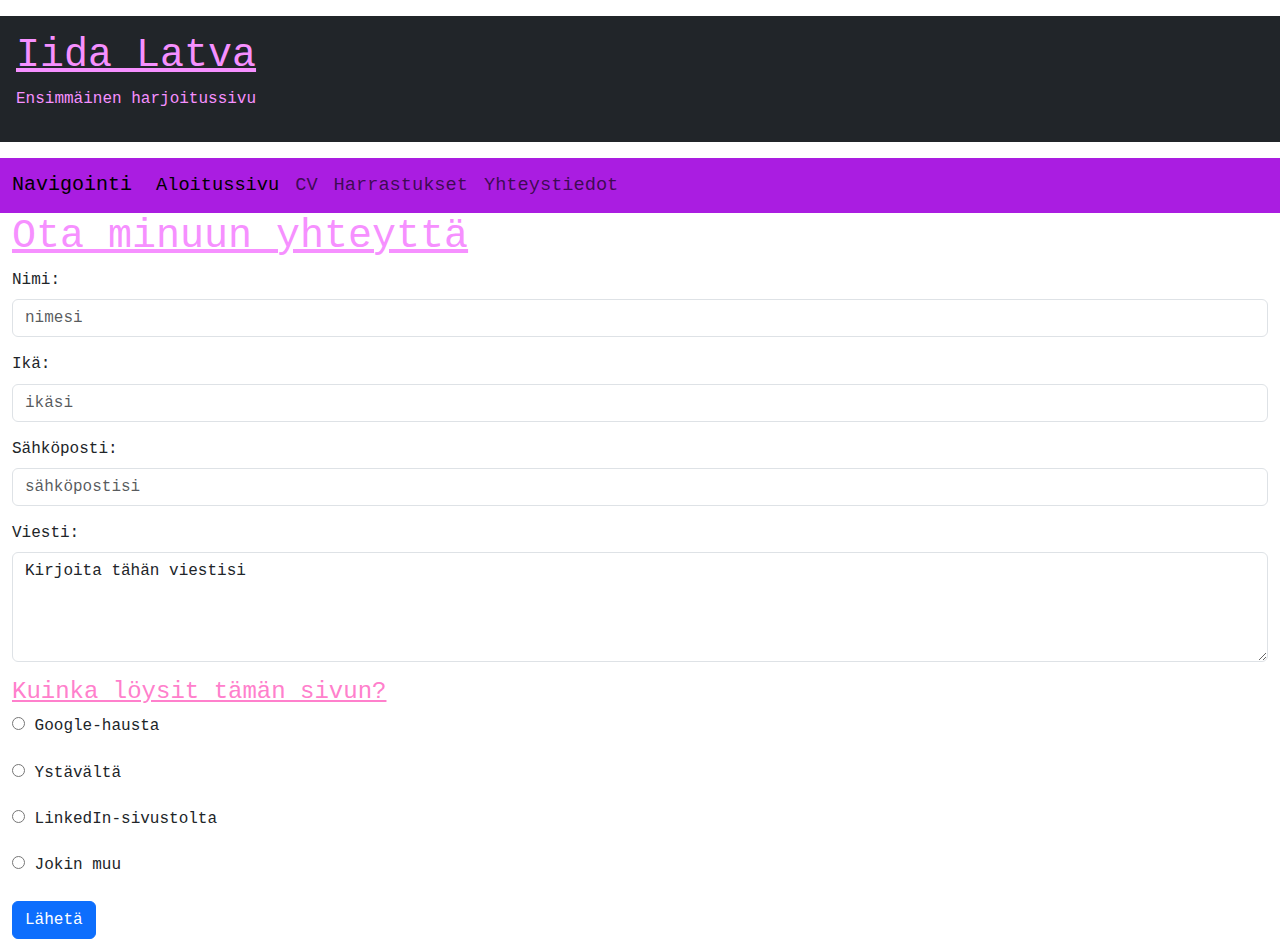
<file: Contact.html>
<!DOCTYPE html>
<html lang="en">
 <head>
    <meta charset="UTF-8" />
    <meta name="viewport" content="width=device-width, initial-scale=1.0" />
    <title>Harjoitus 1</title>
    <link href="https://stackpath.bootstrapcdn.com/bootstrap/4.5.2/css/bootstrap.min.css" rel="stylesheet"> 
    <link href="https://cdn.jsdelivr.net/npm/bootstrap@5.3.3/dist/css/bootstrap.min.css" rel="stylesheet" integrity="sha384-QWTKZyjpPEjISv5WaRU9OFeRpok6YctnYmDr5pNlyT2bRjXh0JMhjY6hW+ALEwIH" crossorigin="anonymous"> 
    <link href="https://bootswatch.com/5/vapor/bootstrap.min.css" rel="stylesheet">
    <link rel="stylesheet" href="style_IidaLatva.css">

 </head>
 <body>
  <script src="https://cdn.jsdelivr.net/npm/bootstrap@5.3.3/dist/js/bootstrap.bundle.min.js" integrity="sha384-YvpcrYf0tY3lHB60NNkmXc5s9fDVZLESaAA55NDzOxhy9GkcIdslK1eN7N6jIeHz" crossorigin="anonymous"></script>
  <div class="container-fluid p-3 my-3 bg-dark">
    <h1>Iida Latva</h1>
    <p>Ensimmäinen harjoitussivu</p>
  </div>
  <nav class="navbar navbar-expand-lg container-fluid">
    <div class="container-fluid">
      <a class="navbar-brand" href="#">Navigointi</a>
        <button class="navbar-toggler" type="button" data-bs-toggle="collapse" data-bs-target="#navbarNav" aria-controls="navbarNav" aria-expanded="false" aria-label="Toggle navigation">
          <span class="navbar-toggler-icon"></span>
      </button>
      <div class="collapse navbar-collapse" id="navbarNav">
        <ul class="navbar-nav me-auto my-2 my-lg-0 navbar-nav-scroll" style="--bs-scroll-height: 100px;">
          <li class="nav-item">
            <a class="nav-link active" aria-current="page" href="index.html">Aloitussivu</a>
          </li>
          <li class="nav-item">
            <a class="nav-link" href="CV.html">CV</a>
          </li>
          <li class="nav-item">
            <a class="nav-link" href="Hobbies.html">Harrastukset</a>
          </li>
          <li class="nav-item">
            <a class="nav-link" href="Contact.html">Yhteystiedot</a>
          </li>
        </ul>
      </div>
    </div>
  </nav>

      <div class="container-fluid">
          <h1>Ota minuun yhteyttä</h1>
          
        <form>
          <div class="form-group">
            <label for="name">Nimi:</label>
            <input class="form-control" type="text" id="name" value="" placeholder="nimesi"/>
          </div>
          <div class="form-group">
            <label for="age">Ikä:</label>
            <input class="form-control" type="number" id="age" value="" placeholder="ikäsi"/>
          </div>
          <div class="form-group">
            <label for="email">Sähköposti:</label>
            <input class="form-control" type="email" id="email" value="" placeholder="sähköpostisi"/>
          </div>
          <div class="form-group">
            <label for="message">Viesti:</label>
            <textarea class="form-control" id="message" name="message" rows="4" cols="40">Kirjoita tähän viestisi</textarea>
          </div>
          
            <h4>Kuinka löysit tämän sivun?</h4>

          <div class="form-group">
            <input type="radio" id="google" name="vaihtoehto" value="google"/>
            <label for="google">Google-hausta</label> 
          </div>
          <div class="form-group">
            <input type="radio" id="from_a_friend" name="vaihtoehto" value="from_a_friend"/>
            <label for="from_a_friend">Ystävältä</label> 
          </div>
          <div class="form-group">
            <input type="radio" id="from_LinkedIn" name="vaihtoehto" value="from_LinkedIn"/>
            <label for="from_LinkedIn">LinkedIn-sivustolta</label> 
          </div>
          <div class="form-group">
            <input type="radio" id="other" name="vaihtoehto" value="other"/>
            <label for="other">Jokin muu</label> 
          </div>

          <button type="submit" class="btn btn-primary mb-2">Lähetä</button>
          </div>
        </form>

        </div>
      </div>


 </body>
</html>
</file>
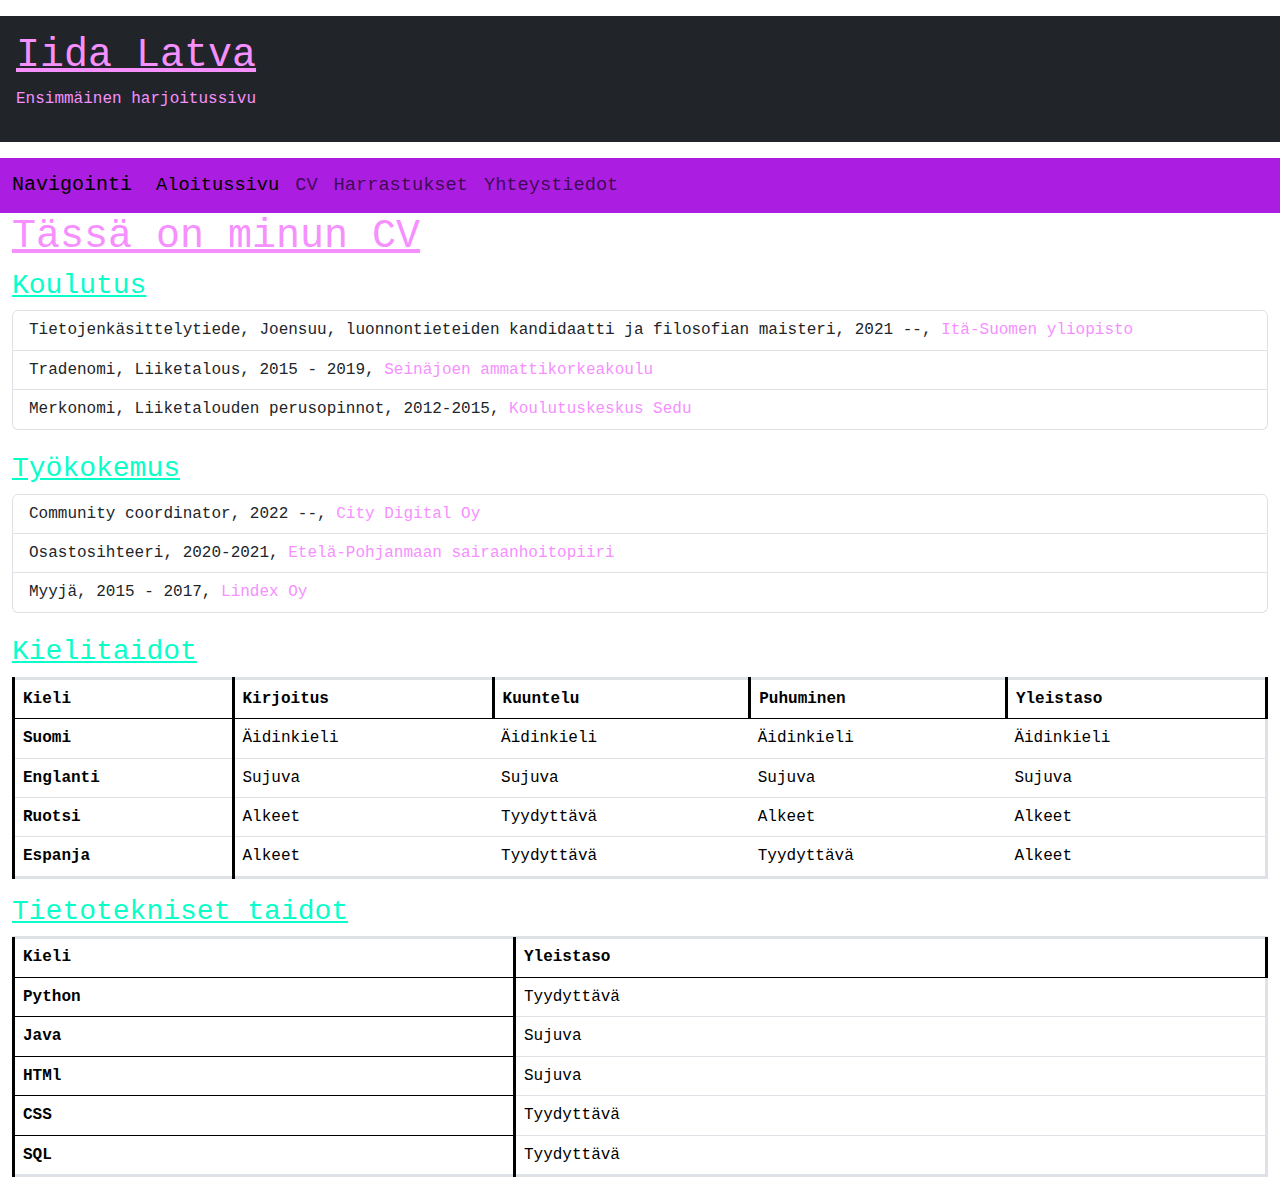
<file: CV.html>
<!DOCTYPE html>
<html lang="en">
 <head>
    <meta charset="UTF-8" />
    <meta name="viewport" content="width=device-width, initial-scale=1.0" />
    <title>Harjoitus 1</title>
    <link href="https://stackpath.bootstrapcdn.com/bootstrap/4.5.2/css/bootstrap.min.css" rel="stylesheet"> 
    <link href="https://cdn.jsdelivr.net/npm/bootstrap@5.3.3/dist/css/bootstrap.min.css" rel="stylesheet" integrity="sha384-QWTKZyjpPEjISv5WaRU9OFeRpok6YctnYmDr5pNlyT2bRjXh0JMhjY6hW+ALEwIH" crossorigin="anonymous"> 
    <link href="https://bootswatch.com/5/vapor/bootstrap.min.css" rel="stylesheet">
    <link rel="stylesheet" href="style_IidaLatva.css">

 </head>
 <body>
  <script src="https://cdn.jsdelivr.net/npm/bootstrap@5.3.3/dist/js/bootstrap.bundle.min.js" integrity="sha384-YvpcrYf0tY3lHB60NNkmXc5s9fDVZLESaAA55NDzOxhy9GkcIdslK1eN7N6jIeHz" crossorigin="anonymous"></script>
  <div class="container-fluid p-3 my-3 bg-dark">
    <h1>Iida Latva</h1>
    <p>Ensimmäinen harjoitussivu</p>
  </div>
  <nav class="navbar navbar-expand-lg container-fluid">
    <div class="container-fluid">
      <a class="navbar-brand" href="#">Navigointi</a>
        <button class="navbar-toggler" type="button" data-bs-toggle="collapse" data-bs-target="#navbarNav" aria-controls="navbarNav" aria-expanded="false" aria-label="Toggle navigation">
          <span class="navbar-toggler-icon"></span>
      </button>
      <div class="collapse navbar-collapse" id="navbarNav">
        <ul class="navbar-nav me-auto my-2 my-lg-0 navbar-nav-scroll" style="--bs-scroll-height: 100px;">
          <li class="nav-item">
            <a class="nav-link active" aria-current="page" href="index.html">Aloitussivu</a>
          </li>
          <li class="nav-item">
            <a class="nav-link" href="CV.html">CV</a>
          </li>
          <li class="nav-item">
            <a class="nav-link" href="Hobbies.html">Harrastukset</a>
          </li>
          <li class="nav-item">
            <a class="nav-link" href="Contact.html">Yhteystiedot</a>
          </li>
        </ul>
      </div>
    </div>
  </nav>
        <div class="container-fluid">
          <h1>Tässä on minun CV</h1>
              <h3>Koulutus</h3>

              <ul class="list-group">
                <li class="list-group-item">Tietojenkäsittelytiede, Joensuu, luonnontieteiden kandidaatti ja filosofian maisteri, 2021 --,  
                 <a target="_blank" rel="noopener" href="https://www.uef.fi/fi/koulutus/tietojenkasittelytiede">Itä-Suomen yliopisto</a></li>
                <li class="list-group-item">Tradenomi, Liiketalous, 2015 - 2019,  
                 <a target="_blank" rel="noopener" href="https://www.seamk.fi/kaikki-koulutukset/tradenomi-amk-liiketalous/">Seinäjoen ammattikorkeakoulu</a></li>
                <li class="list-group-item">Merkonomi, Liiketalouden perusopinnot, 2012-2015, 
                  <a target="_blank" rel="noopener" href="https://sedu.fi/pitka-koulutus/liiketoiminnan-perustutkinto-merkonomi-4/">Koulutuskeskus Sedu</a></li>
              </ul>
              </br>
    
              <h3>Työkokemus</h3>
    
              <ul class="list-group">
                <li class="list-group-item">Community coordinator, 2022 --, <a target="_blank" rel="noopener" href="https://www.citydigital.fi/">City Digital Oy</a></li>
                <li class="list-group-item">Osastosihteeri, 2020-2021,  
                  <a target="_blank" rel="noopener" href="https://www.hyvaep.fi/toimipiste/seinajoen-keskussairaala/">Etelä-Pohjanmaan sairaanhoitopiiri</a></li>
                <li class="list-group-item">Myyjä, 2015 - 2017, <a target="_blank"  rel="noopener" href="https://about.lindex.com/fi/tietoa-lindexista/">Lindex Oy</a>
                </li>
              </ul>
          
          <br>
          <h3>Kielitaidot</h3>
          <table class="table">
          <tr>
            <th> Kieli </th>
            <th> Kirjoitus </th>
            <th> Kuuntelu </th>
            <th> Puhuminen </th>
            <th> Yleistaso </th>
          </tr>
          <tr>
            <th>  Suomi  </th>
            <td>  Äidinkieli  </td>
            <td>  Äidinkieli  </td>
            <td>  Äidinkieli  </td>
            <td>  Äidinkieli  </td>
          </tr>
          <tr></tr>
            <th>  Englanti  </th>
            <td>  Sujuva  </td>
            <td>  Sujuva  </td>
            <td>  Sujuva  </td>
            <td>  Sujuva  </td>
          </tr>
          <tr></tr>
            <th>  Ruotsi  </th>
            <td>  Alkeet  </td>
            <td>  Tyydyttävä  </td>
            <td>  Alkeet  </td>
            <td>  Alkeet  </td>
          </tr>
          <tr></tr>
            <th>  Espanja  </th>
            <td>  Alkeet  </td>
            <td>  Tyydyttävä  </td>
            <td>  Tyydyttävä  </td>
            <td>  Alkeet  </td>
          </tr>
          </table>
           
         <h3>Tietotekniset taidot</h3>

         <table class="table">

          <tr></tr>
            <th> Kieli </th>
            <th> Yleistaso </th>
          </tr>
          <tr>
            <th>  Python  </th>
            <td>  Tyydyttävä  </td>
          </tr>
          <tr>
            <th>  Java  </th>
            <td>  Sujuva  </td>
          </tr>
          <tr>
            <th>  HTMl  </th>
            <td>  Sujuva  </td>
          </tr>
          <tr>
            <th>  CSS  </th>
            <td>  Tyydyttävä  </td>
          </tr>
          <tr>
            <th>  SQL  </th>
            <td>  Tyydyttävä  </td>
          </tr>
         </table>

 </body>
</html>
</file>
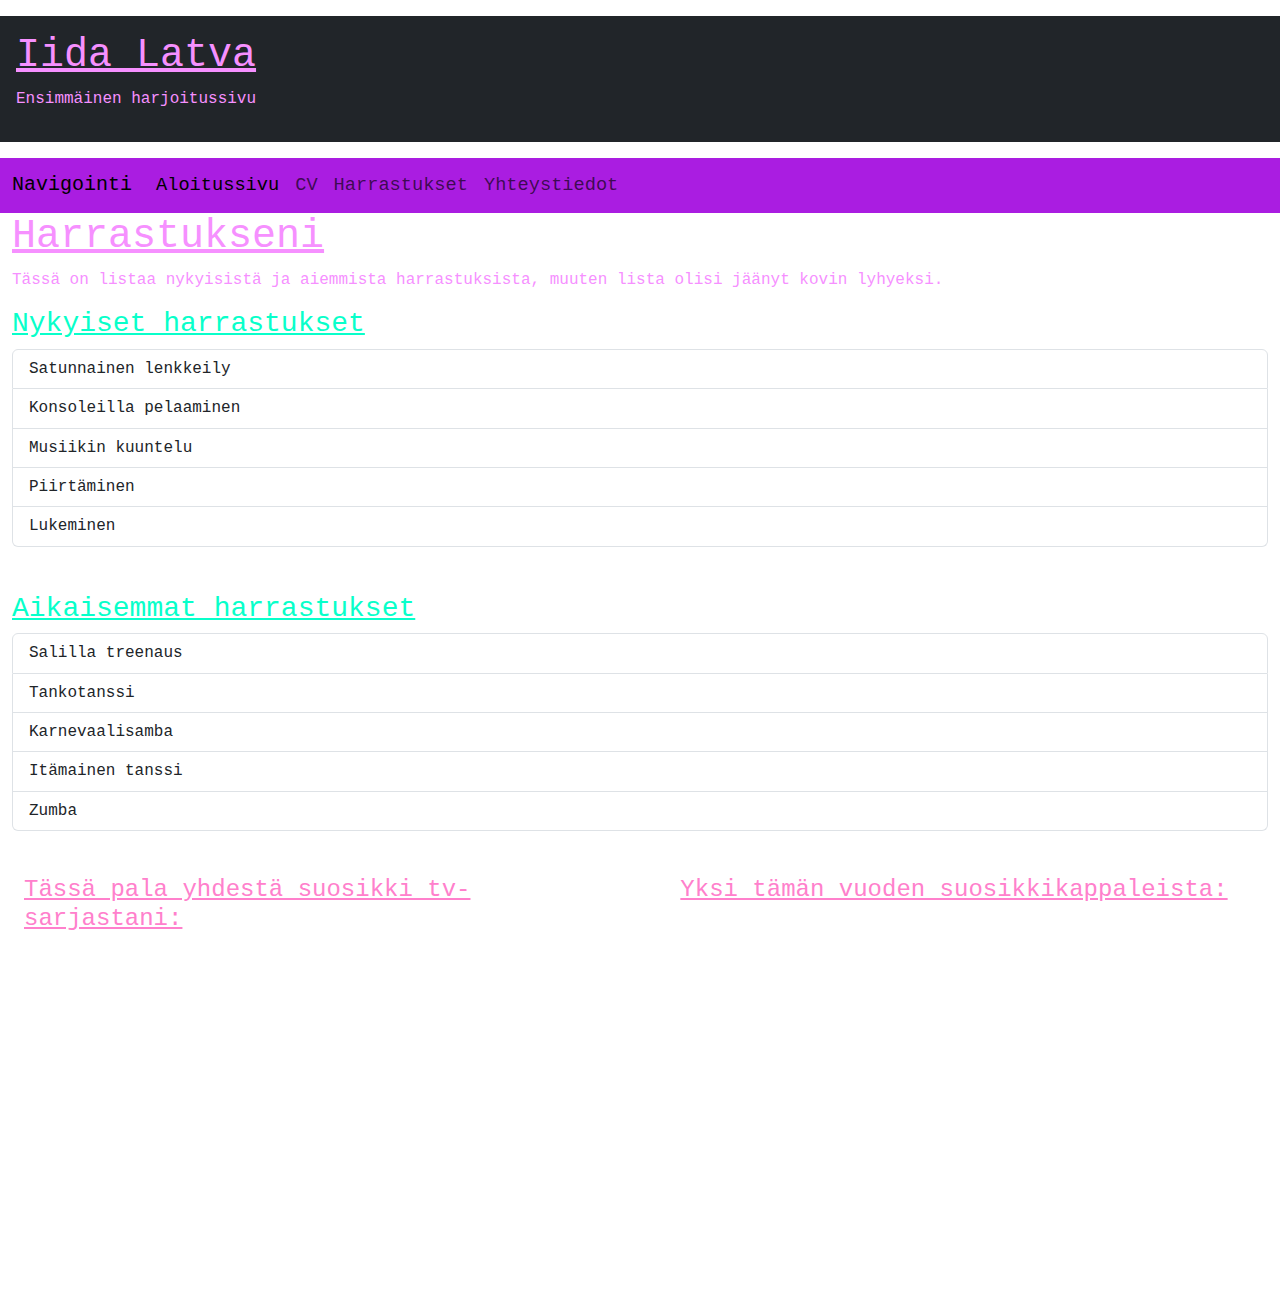
<file: Hobbies.html>
<!DOCTYPE html>
<html lang="en">
 <head>
    <meta charset="UTF-8" />
    <meta name="viewport" content="width=device-width, initial-scale=1.0" />
    <title>Harjoitus 1</title>
    <link href="https://stackpath.bootstrapcdn.com/bootstrap/4.5.2/css/bootstrap.min.css" rel="stylesheet"> 
    <link href="https://cdn.jsdelivr.net/npm/bootstrap@5.3.3/dist/css/bootstrap.min.css" rel="stylesheet" integrity="sha384-QWTKZyjpPEjISv5WaRU9OFeRpok6YctnYmDr5pNlyT2bRjXh0JMhjY6hW+ALEwIH" crossorigin="anonymous"> 
    <link href="https://bootswatch.com/5/vapor/bootstrap.min.css" rel="stylesheet">
    <link rel="stylesheet" href="style_IidaLatva.css">
    
 </head>
 <body>
  <script src="https://cdn.jsdelivr.net/npm/bootstrap@5.3.3/dist/js/bootstrap.bundle.min.js" integrity="sha384-YvpcrYf0tY3lHB60NNkmXc5s9fDVZLESaAA55NDzOxhy9GkcIdslK1eN7N6jIeHz" crossorigin="anonymous"></script>
  <div class="container-fluid p-3 my-3 bg-dark">
    <h1>Iida Latva</h1>
    <p>Ensimmäinen harjoitussivu</p>
  </div>
  <nav class="navbar navbar-expand-lg container-fluid">
    <div class="container-fluid">
      <a class="navbar-brand" href="#">Navigointi</a>
        <button class="navbar-toggler" type="button" data-bs-toggle="collapse" data-bs-target="#navbarNav" aria-controls="navbarNav" aria-expanded="false" aria-label="Toggle navigation">
          <span class="navbar-toggler-icon"></span>
      </button>
      <div class="collapse navbar-collapse" id="navbarNav">
        <ul class="navbar-nav me-auto my-2 my-lg-0 navbar-nav-scroll" style="--bs-scroll-height: 100px;">
          <li class="nav-item">
            <a class="nav-link active" aria-current="page" href="index.html">Aloitussivu</a>
          </li>
          <li class="nav-item">
            <a class="nav-link" href="CV.html">CV</a>
          </li>
          <li class="nav-item">
            <a class="nav-link" href="Hobbies.html">Harrastukset</a>
          </li>
          <li class="nav-item">
            <a class="nav-link" href="Contact.html">Yhteystiedot</a>
          </li>
        </ul>
      </div>
    </div>
  </nav>
        <div class="container-fluid">
          <h1>Harrastukseni</h1>
          <p>
            Tässä on listaa nykyisistä ja aiemmista harrastuksista, muuten lista olisi jäänyt kovin lyhyeksi. 
          </p>

          <h3>Nykyiset harrastukset</h3>

          <ul class="list-group">
            <li class="list-group-item">Satunnainen lenkkeily</li>
            <li class="list-group-item">Konsoleilla pelaaminen</li>
            <li class="list-group-item">Musiikin kuuntelu</li>
            <li class="list-group-item">Piirtäminen</li>
            <li class="list-group-item">Lukeminen</li>
          </ul>
          <br></br>

          <h3>Aikaisemmat harrastukset</h3>
          <ul class="list-group">
            <li class="list-group-item">Salilla treenaus</li>
            <li class="list-group-item">Tankotanssi</li>
            <li class="list-group-item">Karnevaalisamba</li>
            <li class="list-group-item">Itämainen tanssi</li>
            <li class="list-group-item">Zumba</li>
          </ul>
          <br></br>

        <div class="container-fluid">
          <div class="row">
            <div class="col-sm text-start"> 
              <h4>Tässä pala yhdestä suosikki tv-sarjastani:</h4>
            </div>
            <div class="col-sm text-center">
              <h4>Yksi tämän vuoden suosikkikappaleista:</h4>
            </div>
          </div>
        </div>

        <div class="container-fluid">
          <div class="row">
            <div class="col-sm text-start">
              <iframe width="560" height="315" 
              src="https://www.youtube.com/embed/hvjfkk0y3gU?si=KcCsgr3FT2ndKiHL" 
              title="YouTube video player" frameborder="0" 
              allow="accelerometer; autoplay; clipboard-write; encrypted-media; gyroscope; picture-in-picture; web-share" 
              referrerpolicy="strict-origin-when-cross-origin" allowfullscreen></iframe>
            </div>
            <div class="col-sm text-end">
              <iframe style="border-radius:12px" 
              src="https://open.spotify.com/embed/track/7BRD7x5pt8Lqa1eGYC4dzj?utm_source=generator" 
              width="100%" height="352" frameBorder="0" allowfullscreen="" 
              allow="autoplay; clipboard-write; encrypted-media; fullscreen; picture-in-picture" loading="lazy" alt="Klippi kappaleesta"></iframe>
            </div>
            </div>
          </div>
        </div>

 </body>
</html>
</file>
<file: style_IidaLatva.css>
body {
    font-family: courier new;
    line-height: 1.4em;
  }
  
  a {
    color: rgb(246, 144, 255);
    text-decoration: none;
  }

  a:hover {
    color: rgb(246, 144, 255);
  }
  
  ul {
    padding: 0;
    color: rgb(246, 144, 255);
    display: inline;
  }

  p {
    color:rgb(246, 144, 255);
  }

  h1 {
    color:rgb(246, 144, 255);
    text-decoration: underline;
  }

  h3 {
    color: rgb(8, 255, 202);
    text-decoration: underline;
  }

  h4 {
    color: rgb(255, 128, 204);
    text-decoration: underline;
  }

  nav {
    background-color: rgb(170, 29, 225);
  }

  nav li {
    font-size: 14pt;
  }

  table, thead, th {
    border:3px solid black;
  }

  th {
    font-size:12pt;
  }
</file>
